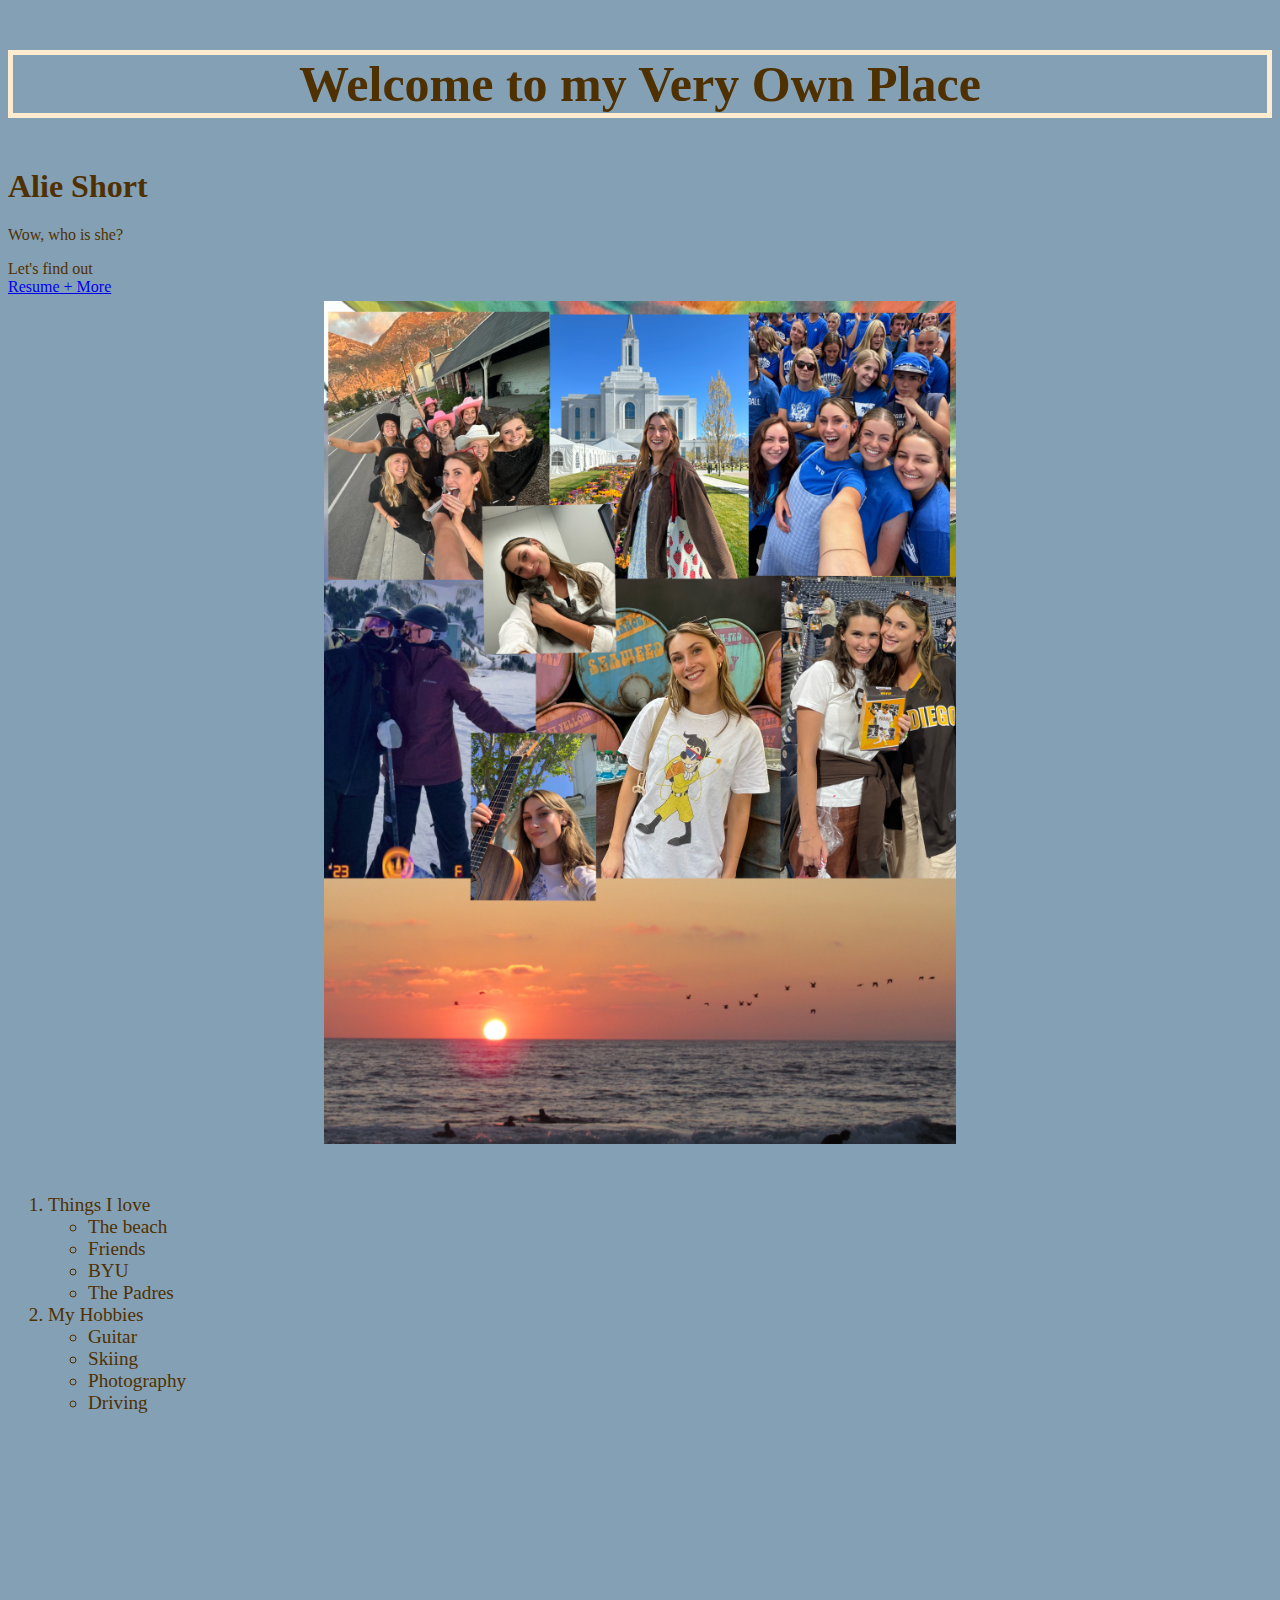
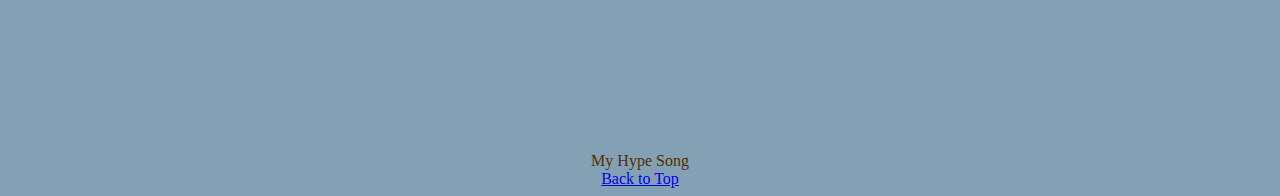
<file: MYOWN.html>
<!DOCTYPE html>
<html lang="en">
<head>
   <meta charset="UTF-8">
   <meta name="viewport" content="width=device-width, initial-scale=1.0">
   <title>Alie's Very Own Website</title>
<link rel="stylesheet" href="css/mystyles.css">
</head>
<meta charset="UTF-8">
<meta name="viewport" content="width=device-width, initial-scale=1.0">
<title>Alie's Very Own Website</title>
</head>


<body>
   <!--this is a comment-->
   <!-- write a bunch of text -->
   <h3>Welcome to my Very Own Place</h3>
   <Center></Center>
   <h1>Alie Short</h1>
   <p id="who">Wow, who is she?</p>

   <span id="stuff">Let's find out</span>

   <br>
   <a href="index.html">Resume + More</a>
   <br>

  <img src="assets/love2.JPEG" width="50%">
   <br>
   <div class="list">
   <ol>
    <li>Things I love</li>
        <ul>
            <li>The beach</li>
            <li>Friends</li>
            <li>BYU</li>
            <li>The Padres</li>
        </ul>
    <li>My Hobbies</li>
        <ul>
            <li>Guitar</li>
            <li>Skiing</li>
            <li>Photography</li>
            <li>Driving</li>

        </ul>
   </ol>
</div>
<center>
    <iframe width="560" height="315" src="https://www.youtube.com/embed/kfVsfOSbJY0?si=4lPLBC98ko_woF_Z" title="YouTube video player" frameborder="0" allow="accelerometer; autoplay; clipboard-write; encrypted-media; gyroscope; picture-in-picture; web-share" allowfullscreen></iframe>
    <br>
My Hype Song
<center>
   <div class='tableauPlaceholder' id='viz1702355087100' style='position: relative'><noscript><a href='#'><img alt='Kimly Scott | Visual Resume ' src='https:&#47;&#47;public.tableau.com&#47;static&#47;images&#47;Ki&#47;KimlyScottVisualResume&#47;KimlyScottVisualResume&#47;1_rss.png' style='border: none' /></a></noscript><object class='tableauViz'  style='display:none;'><param name='host_url' value='https%3A%2F%2Fpublic.tableau.com%2F' /> <param name='embed_code_version' value='3' /> <param name='site_root' value='' /><param name='name' value='KimlyScottVisualResume&#47;KimlyScottVisualResume' /><param name='tabs' value='no' /><param name='toolbar' value='yes' /><param name='static_image' value='https:&#47;&#47;public.tableau.com&#47;static&#47;images&#47;Ki&#47;KimlyScottVisualResume&#47;KimlyScottVisualResume&#47;1.png' /> <param name='animate_transition' value='yes' /><param name='display_static_image' value='yes' /><param name='display_spinner' value='yes' /><param name='display_overlay' value='yes' /><param name='display_count' value='yes' /><param name='language' value='en-US' /></object></div>                <script type='text/javascript'>                    var divElement = document.getElementById('viz1702355087100');                    var vizElement = divElement.getElementsByTagName('object')[0];                    vizElement.style.width='1100px';vizElement.style.height='1627px';                    var scriptElement = document.createElement('script');                    scriptElement.src = 'https://public.tableau.com/javascripts/api/viz_v1.js';                    vizElement.parentNode.insertBefore(scriptElement, vizElement);              </script>
</center>
<a href="#">Back to Top</a>
   <br>
</body>
</html>
</file>
<file: css/mystyles.css>
body{
    font-family: Georgia, 'Times New Roman', Times, serif;
    color: #4f3001; 
    background-image: url(../assets/Solid\ Dusty\ Blue.jpg)
      }
img{
    display:block;
    padding: 5px;
    margin: 8px;
    margin-top: 8px;
    margin: auto;
    margin-bottom: 8px;


}
h3{
    border: solid blanchedalmond 5px;
    text-align: center;
    font-size: 50px;

}
.list{
    font-family: Georgia, 'Times New Roman', Times, serif;
    font-size: larger;
    color: #4f3001;
}
</file>
